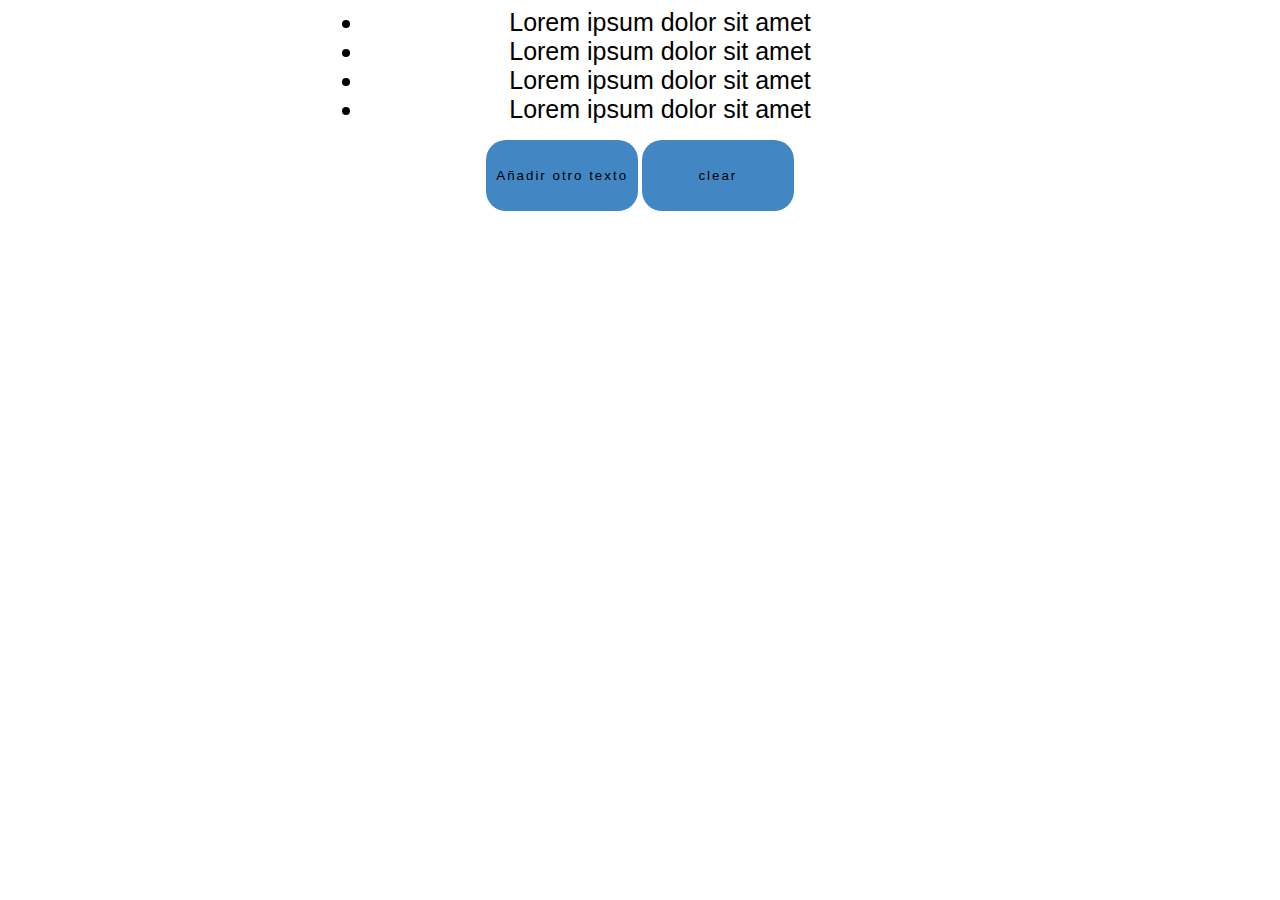
<file: añadir lista/index.html>
<head>
    <meta http-equiv="Content-Type" content="text/html; charset=UTF-8">
    <title>Ejercicio 15 - DOM básico y atributos XHTML</title>

    <style type="text/css">
        .oculto { display: none; }
        .visible { display: inline; }
    </style>
</head>

<body>
    <div>
        <ul id="lista">
            <li>Lorem ipsum dolor sit amet</li>
            <li>Lorem ipsum dolor sit amet</li>
            <li>Lorem ipsum dolor sit amet</li>
            <li>Lorem ipsum dolor sit amet</li>
            </ul>
    </div>
    <button id="bn" onclick="enseñar()">Añadir otro texto</button>
    <button id="bn" onclick="location.reload();">clear </button>
    <script type="text/javascript" src="dark.js"></script>
    <link href="main.css"  rel='stylesheet' type='text/css'>

</body>
</file>
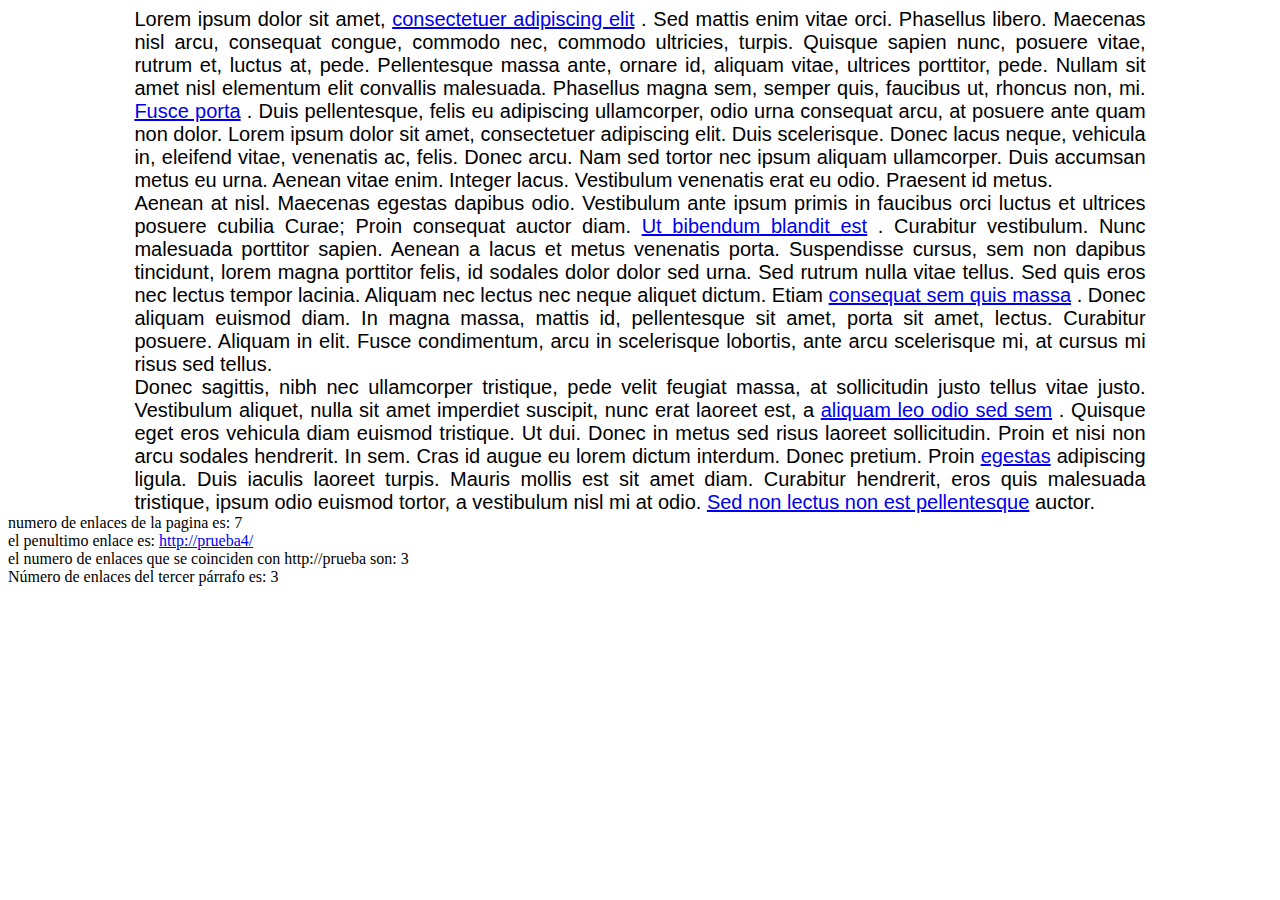
<file: contadores/index.html>
<head>
    <meta http-equiv="Content-Type" content="text/html; charset=UTF-8">
    <title>Ejercicio 14 - DOM básico</title>
    

</head>

<body>
    <p>
        Lorem ipsum dolor sit amet,
        <a href="http://prueba">consectetuer adipiscing elit</a>
        . Sed mattis enim vitae orci. Phasellus libero. Maecenas nisl arcu, consequat congue, commodo nec, commodo ultricies, turpis. Quisque sapien nunc, posuere vitae, rutrum et, luctus at, pede. Pellentesque massa ante, ornare id, aliquam vitae, ultrices porttitor, pede. Nullam sit amet nisl elementum elit convallis malesuada. Phasellus magna sem, semper quis, faucibus ut, rhoncus non, mi.
        <a href="http://prueba2">Fusce porta</a>
        . Duis pellentesque, felis eu adipiscing ullamcorper, odio urna consequat arcu, at posuere ante quam non dolor. Lorem ipsum dolor sit amet, consectetuer adipiscing elit. Duis scelerisque. Donec lacus neque, vehicula in, eleifend vitae, venenatis ac, felis. Donec arcu. Nam sed tortor nec ipsum aliquam ullamcorper. Duis accumsan metus eu urna. Aenean vitae enim. Integer lacus. Vestibulum venenatis erat eu odio. Praesent id metus.
    </p>

    <p>
        Aenean at nisl. Maecenas egestas dapibus odio. Vestibulum ante ipsum primis in faucibus orci luctus et ultrices posuere cubilia Curae; Proin consequat auctor diam.
        <a href="http://prueba">Ut bibendum blandit est</a>
        . Curabitur vestibulum. Nunc malesuada porttitor sapien. Aenean a lacus et metus venenatis porta. Suspendisse cursus, sem non dapibus tincidunt, lorem magna porttitor felis, id sodales dolor dolor sed urna. Sed rutrum nulla vitae tellus. Sed quis eros nec lectus tempor lacinia. Aliquam nec lectus nec neque aliquet dictum. Etiam
        <a href="http://prueba3">consequat sem quis massa</a>
        . Donec aliquam euismod diam. In magna massa, mattis id, pellentesque sit amet, porta sit amet, lectus. Curabitur posuere. Aliquam in elit. Fusce condimentum, arcu in scelerisque lobortis, ante arcu scelerisque mi, at cursus mi risus sed tellus.
    </p>

    <p>
        Donec sagittis, nibh nec ullamcorper tristique, pede velit feugiat massa, at sollicitudin justo tellus vitae justo. Vestibulum aliquet, nulla sit amet imperdiet suscipit, nunc erat laoreet est, a
        <a href="http://prueba">aliquam leo odio sed sem</a>
        . Quisque eget eros vehicula diam euismod tristique. Ut dui. Donec in metus sed risus laoreet sollicitudin. Proin et nisi non arcu sodales hendrerit. In sem. Cras id augue eu lorem dictum interdum. Donec pretium. Proin
        <a href="http://prueba4">egestas</a>
        adipiscing ligula. Duis iaculis laoreet turpis. Mauris mollis est sit amet diam. Curabitur hendrerit, eros quis malesuada tristique, ipsum odio euismod tortor, a vestibulum nisl mi at odio.
        <a href="http://prueba5">Sed non lectus non est pellentesque</a>
        auctor.
    </p>
  <script type="text/javascript" src="dark.js"></script>
  <link href="main.css"  rel='stylesheet' type='text/css'>

</body>
</file>
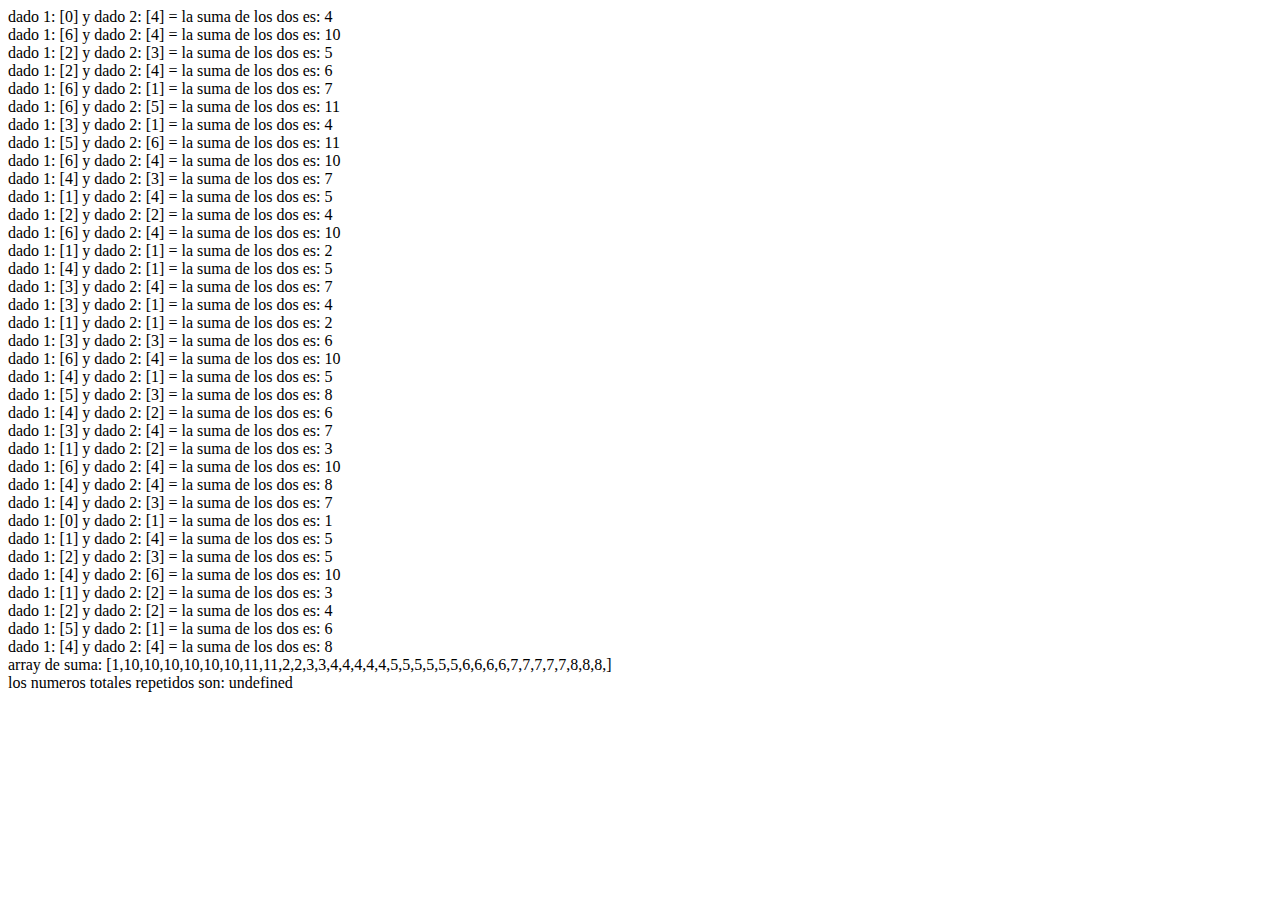
<file: dados/index.html>
<html xmlns="http://www.w3.org/1999/xhtml">
<head>
<meta http-equiv="Content-Type" content="text/html;" charset="utf-8" />
<title>El primer script</title>
 

</head>
<body>
</body>
<script type="text/javascript" src="dark.js"></script>
</html>
</file>
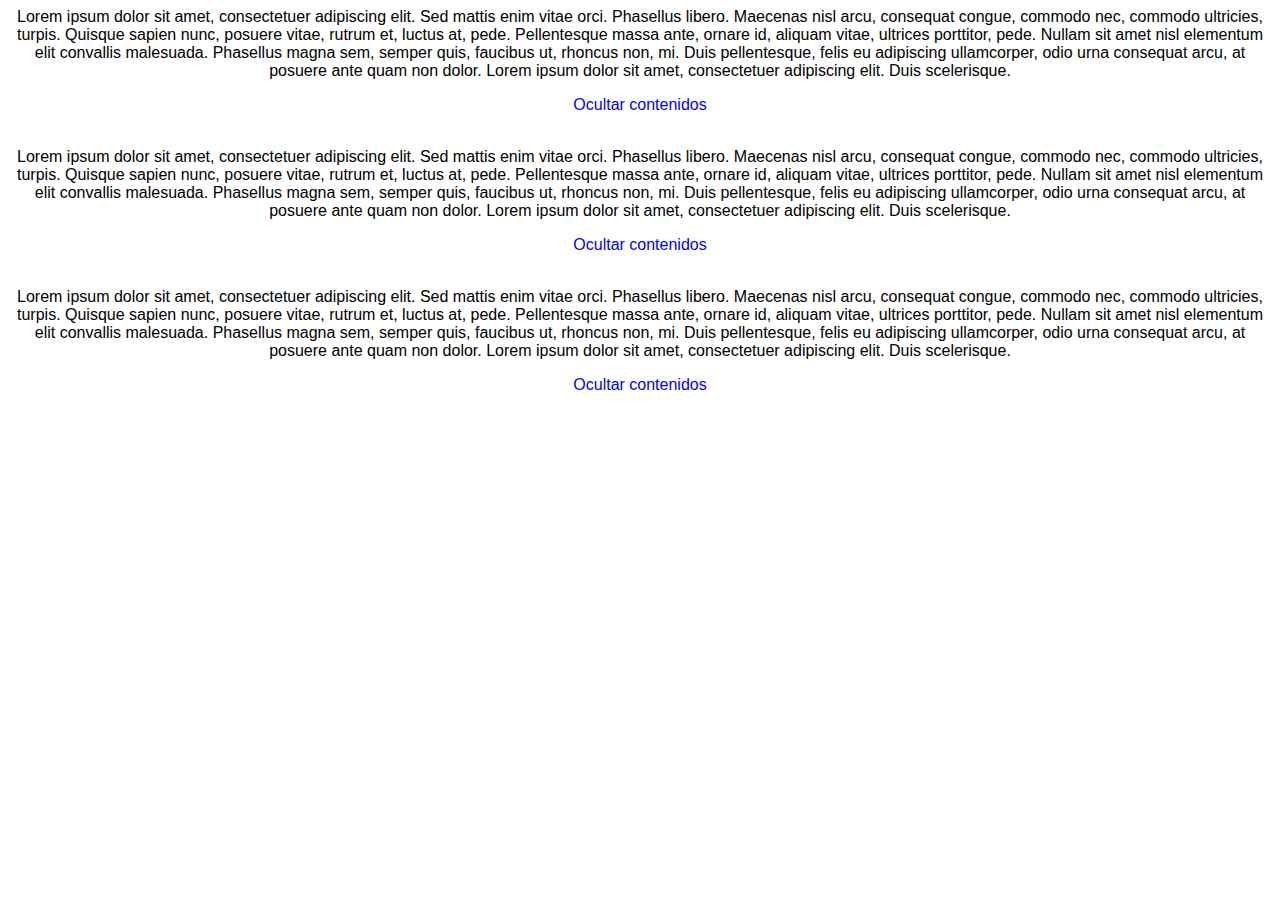
<file: ocultar-mostrar/index.html>
<head>
    <meta http-equiv="Content-Type" content="text/html; charset=UTF-8">
    <title>Ejercicio 17 - DOM básico y atributos XHTML</title>
</head>

<body>
	<div>
    	<p id="p1">
        Lorem ipsum dolor sit amet, consectetuer adipiscing elit. Sed mattis enim vitae orci. Phasellus libero. Maecenas nisl arcu, consequat congue, commodo nec, commodo ultricies, turpis. Quisque sapien nunc, posuere vitae, rutrum et, luctus at, pede. Pellentesque massa ante, ornare id, aliquam vitae, ultrices porttitor, pede. Nullam sit amet nisl elementum elit convallis malesuada. Phasellus magna sem, semper quis, faucibus ut, rhoncus non, mi. Duis pellentesque, felis eu adipiscing ullamcorper, odio urna consequat arcu, at posuere ante quam non dolor. Lorem ipsum dolor sit amet, consectetuer adipiscing elit. Duis scelerisque.
    	</p>
    	<a id="1" href="#">Ocultar contenidos</a>
	</div>
    <br>
	<div>
	    <p id="p2">
	        Lorem ipsum dolor sit amet, consectetuer adipiscing elit. Sed mattis enim vitae orci. Phasellus libero. Maecenas nisl arcu, consequat congue, commodo nec, commodo ultricies, turpis. Quisque sapien nunc, posuere vitae, rutrum et, luctus at, pede. Pellentesque massa ante, ornare id, aliquam vitae, ultrices porttitor, pede. Nullam sit amet nisl elementum elit convallis malesuada. Phasellus magna sem, semper quis, faucibus ut, rhoncus non, mi. Duis pellentesque, felis eu adipiscing ullamcorper, odio urna consequat arcu, at posuere ante quam non dolor. Lorem ipsum dolor sit amet, consectetuer adipiscing elit. Duis scelerisque.
	    </p>
	    <a id="2" href="#">Ocultar contenidos</a>
	</div>
    <br>
	<div>
	    <p id="p3">
	        Lorem ipsum dolor sit amet, consectetuer adipiscing elit. Sed mattis enim vitae orci. Phasellus libero. Maecenas nisl arcu, consequat congue, commodo nec, commodo ultricies, turpis. Quisque sapien nunc, posuere vitae, rutrum et, luctus at, pede. Pellentesque massa ante, ornare id, aliquam vitae, ultrices porttitor, pede. Nullam sit amet nisl elementum elit convallis malesuada. Phasellus magna sem, semper quis, faucibus ut, rhoncus non, mi. Duis pellentesque, felis eu adipiscing ullamcorper, odio urna consequat arcu, at posuere ante quam non dolor. Lorem ipsum dolor sit amet, consectetuer adipiscing elit. Duis scelerisque.
	    </p>
	    <a id="3" href="#">Ocultar contenidos</a>
	</div>
    <script type="text/javascript" src="dark.js"></script>
	<link href="main.css"  rel='stylesheet' type='text/css'>
</body>
</file>
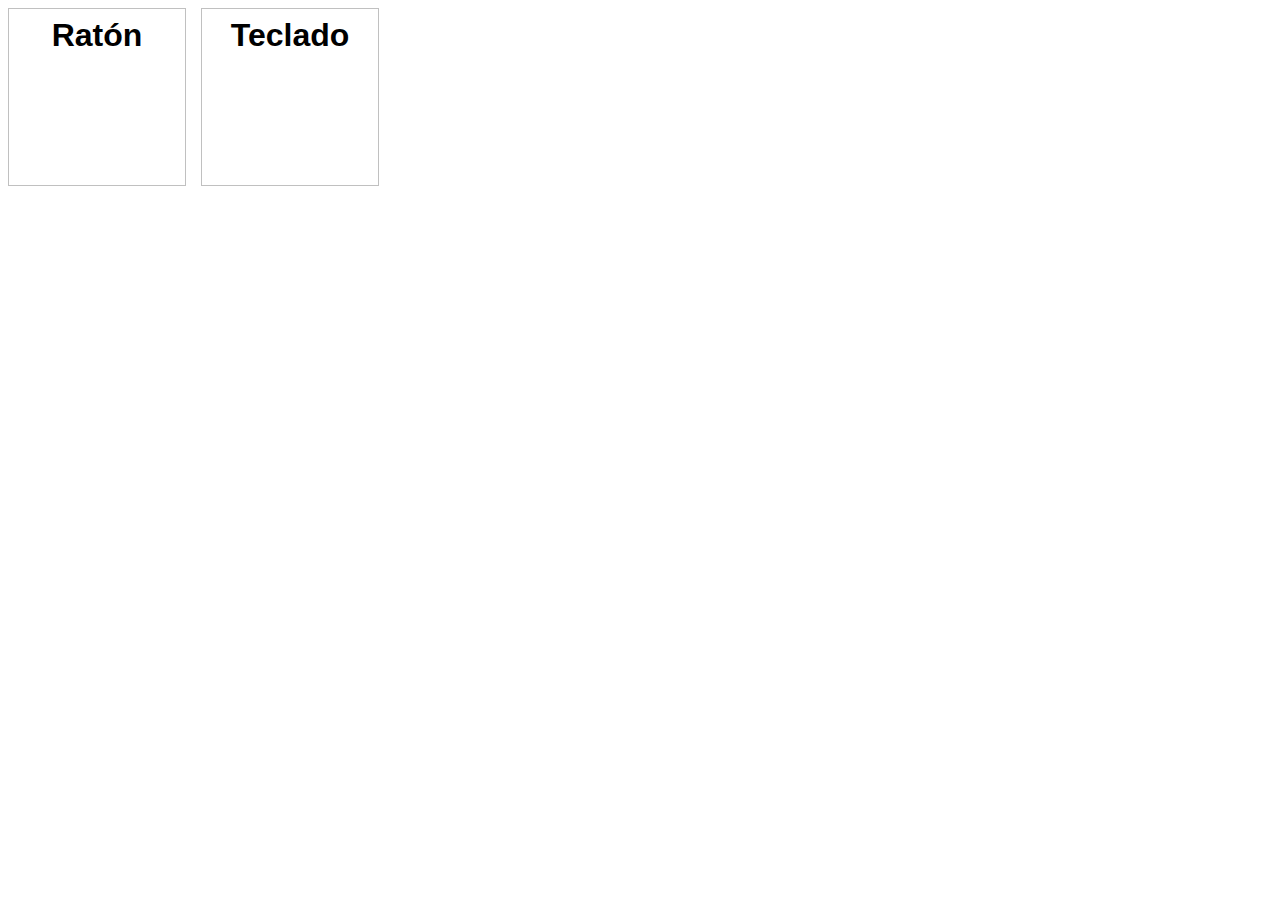
<file: ratonTeclado/index.html>
<head>
    <meta http-equiv="Content-Type" content="text/html; charset=UTF-8">
    <title>Ejercicio 18 - Información sobre eventos</title>

    <style type="text/css">
        body {font-family: arial, helvetica;}
        .box {width:160px; height:160px; border:thin solid silver; padding:.5em; float: left; margin-right: 15px;}
        .box h1 {margin: 0;}
    </style>
</head>

<body>
    <div id="box1" class="box">
        <h1>Ratón</h1>
        <div  id="raton"></div>
    </div>
    <div id="box2" class="box">
        <h1>Teclado</h1>
        <div id="teclado"></div>
    </div>
    <script type="text/javascript" src="dark.js"></script>
    <link href="main.css"  rel='stylesheet' type='text/css'>
</body>
</file>
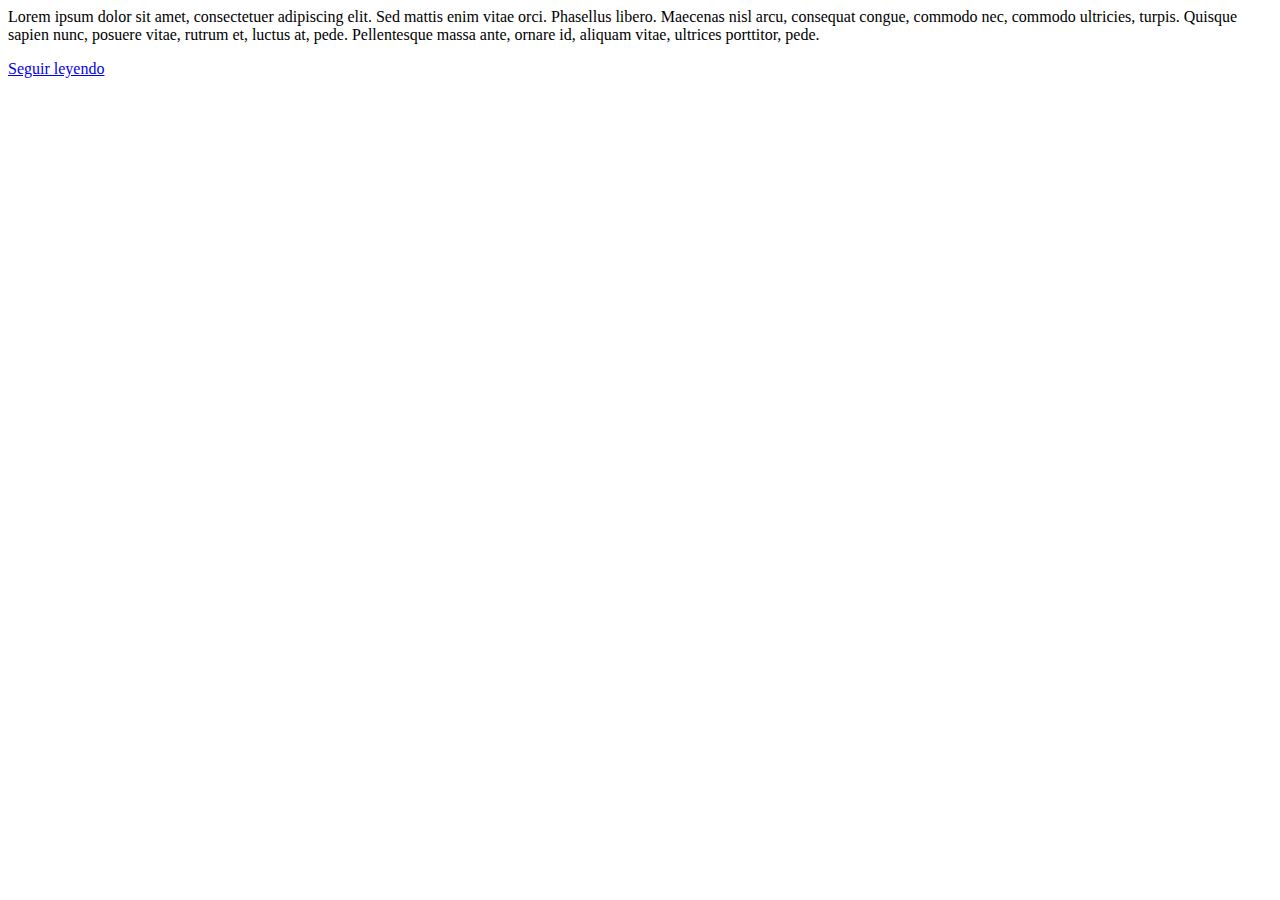
<file: texto/index.html>
<head>
    <meta http-equiv="Content-Type" content="text/html; charset=UTF-8">
    <title>Ejercicio 15 - DOM básico y atributos XHTML</title>

    <style type="text/css">
        .oculto { display: none; }
        .visible { display: inline; }
    </style>
</head>

<body>

    <p>
        Lorem ipsum dolor sit amet, consectetuer adipiscing elit. Sed mattis enim vitae orci. Phasellus libero. Maecenas nisl arcu, consequat congue, commodo nec, commodo ultricies, turpis. Quisque sapien nunc, posuere vitae, rutrum et, luctus at, pede. Pellentesque massa ante, ornare id, aliquam vitae, ultrices porttitor, pede.
        <span  class="adicional oculto">
           texto adicional
        </span>
    </p>
    <a id="adicional" class="enlace" href="#"  onmouseenter="muestra(); return false ">Seguir leyendo</a>
    <script type="text/javascript" src="dark.js"></script>

</body>
</file>
<file: añadir lista/main.css>
body{
    text-align: center;
}

button{
    background-color: rgb(66, 135, 196);
    height: 8%;
    width: 12%;
    letter-spacing: 2px;
    border: 0;
    cursor: pointer;
    transition: 0.25s;
    border-radius: 20px;
}
button:hover{
    background-color: rgb(73, 148, 214);
    letter-spacing: 3px;

    border-radius: 0px
    
}

li{
    font-family: sans-serif;
    font-size: 25px;
}

div{
    width: 50%;
    margin: 0 auto;
    transition: 0.25s;
    cursor: pointer;
}
div:hover{
    box-shadow: 10px 15px 20px 1px rgb(97, 97, 97);
    letter-spacing: 2px;

}
</file>
<file: contadores/main.css>
p{
    font-size: 20px;
    font-family: sans-serif;
    transition: 0.25s;
    cursor: pointer;
    width: 80%;
    text-align: justify;
    margin: 0 auto;
}

p:hover{
   width: 75%;
   background-color: rgb(221, 196, 128);
}
</file>
<file: ocultar-mostrar/main.css>
body{
    text-align: center;
}

a{
    transition: 0.25s;
    font-family: sans-serif;
    text-decoration: dashed;
}

a:hover{
    font-size: 15px;
    border: 2px solid black;
    padding: 10px;
    border-radius: 5px;
}

p{
    cursor: pointer;
    font-family: sans-serif;
    transition: 0.25s;
}

p:hover{
    box-shadow: 10px 0px 20px 0px grey;
    padding: 2px;
}
</file>
<file: ratonTeclado/main.css>
input{
     width: 50%;
     padding: 20px;
     margin: 5px;
 }
 div{
     text-align: center;
 }
 input[type="submit"]{
     width: 20%;
     padding: 10px;
     background-color: teal;
     border-radius: 10px;
    color: white;
 } 
 input[type="submit"]:hover{
    background-color: hwb(180 8% 68%);
    cursor: pointer;
} 
.red{
   color: red;     
}

.green{
    color: green;
}
</file>
